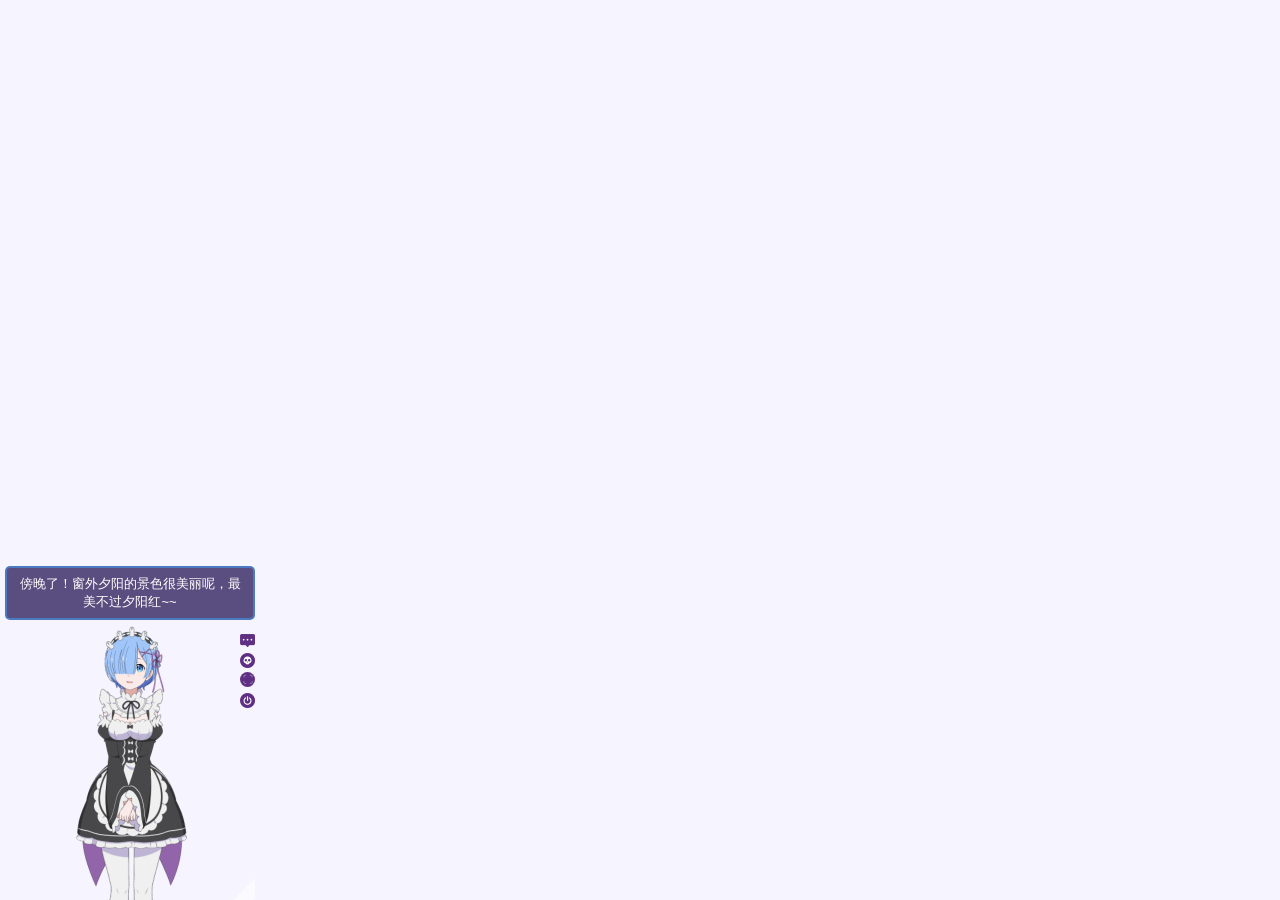
<file: index.html>
<!DOCTYPE html>
<html lang="zh-CN">
<head>
<meta charset="utf-8">
<title>Rem - Live2D</title>
<meta name="viewport" content="width=device-width, initial-scale=1.0, maximum-scale=1.0, user-scalable=0">
<link rel="stylesheet" href="./live2d/css/live2d.css" />
<style>
  html,body{margin:0;padding:0;min-height:100vh;background:#f6f4ff;font-family:-apple-system,"PingFang SC","Microsoft YaHei",sans-serif;}
</style>
</head>
<body>

<div id="landlord" style="left:5px;bottom:0px;">
  <div class="message" style="opacity:0"></div>
  <canvas id="live2d" width="500" height="560" class="live2d"></canvas>
  <div class="live_talk_input_body">
    <div class="live_talk_input_name_body">
      <input name="name" type="text" class="live_talk_name white_input" id="AIuserName" autocomplete="off" placeholder="你的名字" />
    </div>
    <div class="live_talk_input_text_body">
      <input name="talk" type="text" class="live_talk_talk white_input" id="AIuserText" autocomplete="off" placeholder="要和我聊什么呀？" />
      <button type="button" class="live_talk_send_btn" id="talk_send">发送</button>
    </div>
  </div>
  <input name="live_talk" id="live_talk" value="1" type="hidden" />
  <div class="live_ico_box">
    <div class="live_ico_item type_info" id="showInfoBtn"></div>
    <div class="live_ico_item type_talk" id="showTalkBtn"></div>
    <div class="live_ico_item type_music" id="musicButton"></div>
    <div class="live_ico_item type_youdu" id="youduButton"></div>
    <div class="live_ico_item type_full" id="fullButton" title="全宽/还原"></div>
    <div class="live_ico_item type_quit" id="hideButton"></div>
    <input name="live_statu_val" id="live_statu_val" value="0" type="hidden" />
    <audio src="" style="display:none;" id="live2d_bgm" data-bgm="0" preload="none"></audio>
    <!-- 需要BGM时取消注释，填https直链：
    <input name="live2dBGM" value="https://xxx.mp3" type="hidden">
    -->
    <input id="duType" value="douqilai,l2d_caihong" type="hidden">
  </div>
  <div id="remResize" title="拖动调整大小"></div>
</div>
<div id="open_live2d">召唤蕾姆</div>

<script src="https://cdnjs.cloudflare.com/ajax/libs/jquery/3.7.1/jquery.min.js"></script>
<!-- Puter 无key聊天：把 freeChatMode 改成 'puter' 时取消下一行注释 -->
<!-- <script src="https://js.puter.com/v2/"></script> -->
<script>
var message_Path = './live2d/'; // 相对路径，Pages 子路径可用
var talkAPI = ""; // 老接口：POST {info,userid} -> {code:100000,text}，为空则走本地/免费API
var freeChatMode = "local"; // 'local' | 'puter' | 'gemini' | 'groq' | 'openrouter'
var freeChatConfig = {
  // systemPrompt: '你是蕾姆...',
  // model: 'gpt-5-nano',
  // geminiKey: 'AIza...', geminiModel: 'gemini-2.0-flash',
  // groqKey: 'gsk_...',
  // openrouterKey: 'sk-or-...'
};
</script>
<script src="./live2d/js/live2d.js"></script>
<script src="./live2d/js/message.js"></script>
</body>
</html>
</file>
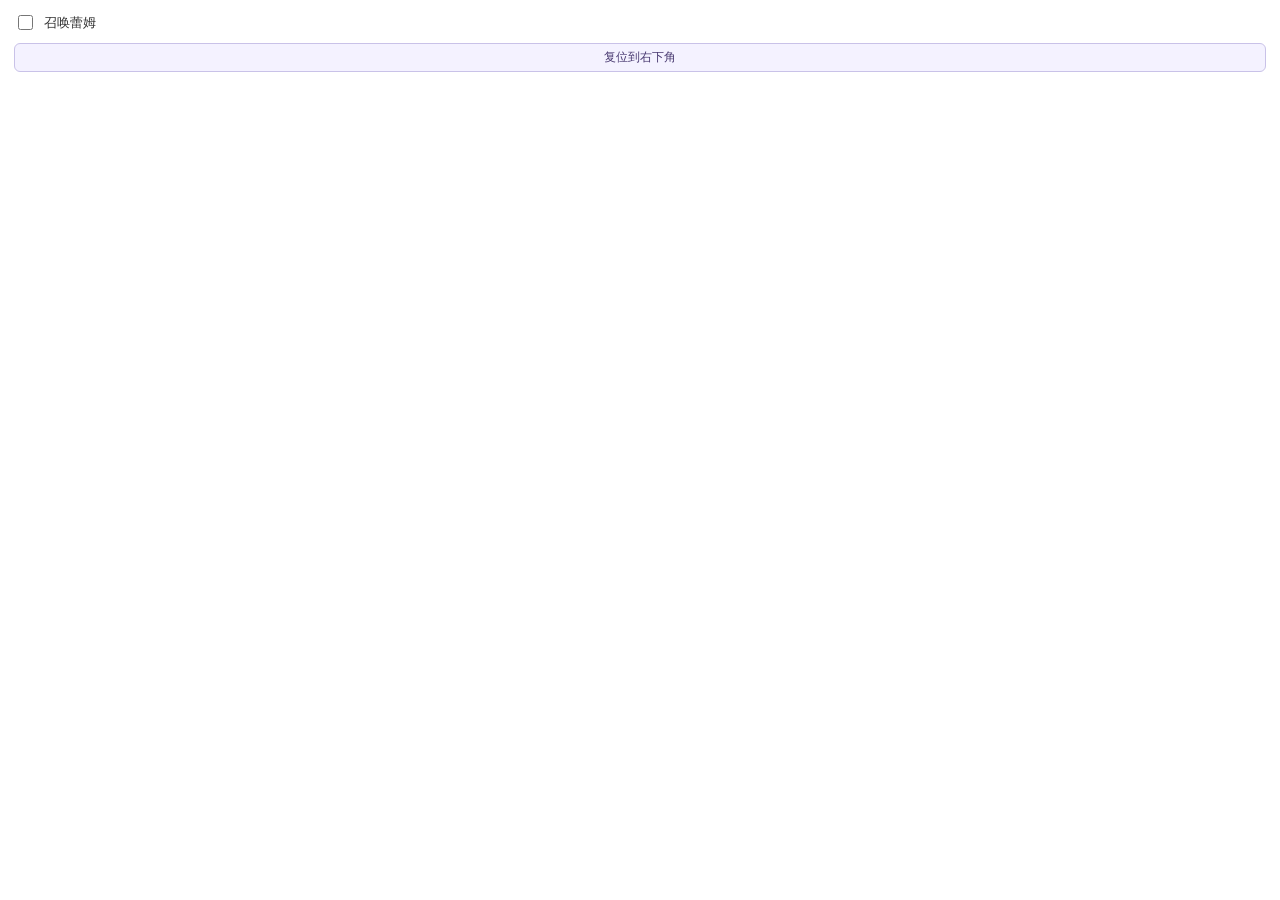
<file: extension/popup.html>
<!DOCTYPE html>
<html lang="zh-CN">
<head>
<meta charset="utf-8">
<style>
  body{margin:0;padding:12px 14px;min-width:150px;font:13px -apple-system,"PingFang SC","Microsoft YaHei",sans-serif;color:#333;}
  .row{display:flex;align-items:center;gap:8px;cursor:pointer;user-select:none;}
  input{width:15px;height:15px;accent-color:#6a5acd;cursor:pointer;}
  button{margin-top:10px;width:100%;padding:5px 0;border:1px solid #c9c2e8;border-radius:6px;background:#f4f2ff;color:#4a3b72;font-size:12px;cursor:pointer;}
  button:hover{background:#e9e5fb;}
</style>
</head>
<body>
<label class="row"><input type="checkbox" id="en"><span>召唤蕾姆</span></label>
<button id="reset" type="button">复位到右下角</button>
<script src="./popup.js"></script>
</body>
</html>
</file>
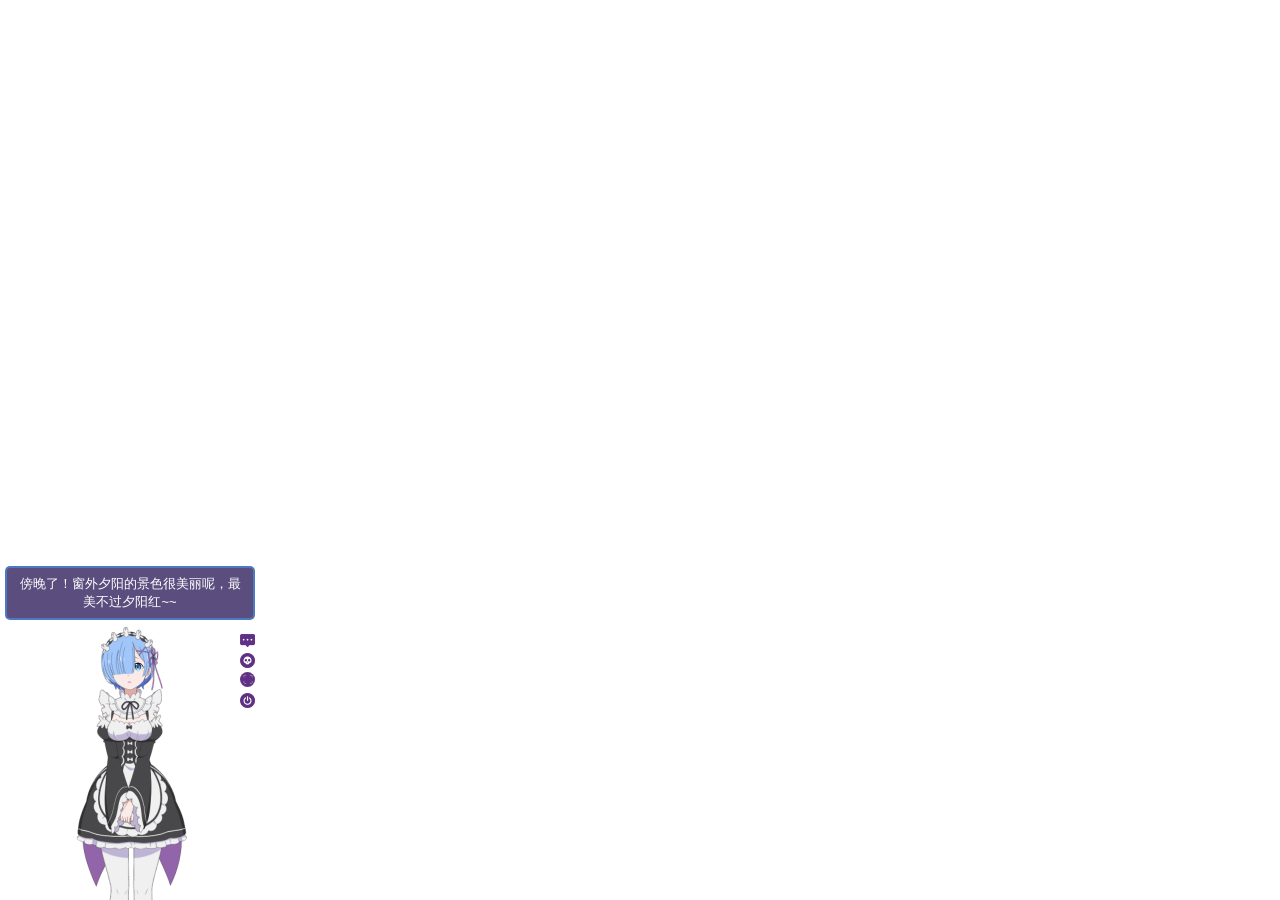
<file: extension/rem.html>
<!DOCTYPE html>
<html lang="zh-CN">
<head>
<meta charset="utf-8">
<title>Rem - Live2D</title>
<meta name="viewport" content="width=device-width, initial-scale=1.0, maximum-scale=1.0, user-scalable=0">
<link rel="stylesheet" href="./live2d/css/live2d.css" />
<style>
  /* 扩展 iframe 内：透明底，只让看板娘自己响应点击 */
  html,body{margin:0;padding:0;min-height:100%;background:transparent;font-family:-apple-system,"PingFang SC","Microsoft YaHei",sans-serif;overflow:hidden;}
  #landlord{touch-action:none;} /* 触屏从模型起拖时不触发页面滚动 */
</style>
</head>
<body>

<div id="landlord" style="left:5px;bottom:0px;">
  <div class="message" style="opacity:0"></div>
  <canvas id="live2d" width="500" height="560" class="live2d"></canvas>
  <div class="live_talk_input_body">
    <div class="live_talk_input_name_body">
      <input name="name" type="text" class="live_talk_name white_input" id="AIuserName" autocomplete="off" placeholder="你的名字" />
    </div>
    <div class="live_talk_input_text_body">
      <input name="talk" type="text" class="live_talk_talk white_input" id="AIuserText" autocomplete="off" placeholder="要和我聊什么呀？" />
      <button type="button" class="live_talk_send_btn" id="talk_send">发送</button>
    </div>
  </div>
  <input name="live_talk" id="live_talk" value="1" type="hidden" />
  <div class="live_ico_box">
    <div class="live_ico_item type_info" id="showInfoBtn"></div>
    <div class="live_ico_item type_talk" id="showTalkBtn"></div>
    <div class="live_ico_item type_music" id="musicButton"></div>
    <div class="live_ico_item type_youdu" id="youduButton"></div>
    <div class="live_ico_item type_full" id="fullButton" title="全宽/还原"></div>
    <div class="live_ico_item type_quit" id="hideButton"></div>
    <input name="live_statu_val" id="live_statu_val" value="0" type="hidden" />
    <audio src="" style="display:none;" id="live2d_bgm" data-bgm="0" preload="none"></audio>
    <input id="duType" value="douqilai,l2d_caihong" type="hidden">
  </div>
  <div id="remResize" title="拖动调整大小"></div>
</div>
<div id="open_live2d">召唤蕾姆</div>

<script src="./vendor/jquery-3.7.1.min.js"></script>
<script src="./config.js"></script>
<script src="./live2d/js/live2d.js"></script>
<script src="./live2d/js/message.js"></script>
</body>
</html>
</file>
<file: live2d/css/live2d.css>
#landlord {
    user-select: none;
    position: fixed;
    left: 5px;
    bottom: 0;
    width: 250px;
    height: 280px;
    z-index: 10000;
    font-size: 0;
    /*transition: all .3s ease-in-out;*/
	display:none;
}
#open_live2d{
	border: 2px solid rgba(75,127,199,0.9);
    border-radius: 2px;
    background-color: rgba(74, 59, 114,0.9);
	padding:2px 10px;
	color:#fff;
	height:24px;
	line-height:24px;
	font-size:12px;
	position:fixed;
	left:5px;
	bottom:5px;
	z-index:10000;
	cursor:pointer;
	display:none;
}
#showInfoBtn{
 	display:none;
}
#live2d {
	width: 250px;
    height: 280px;
    position: relative;
	z-index:3;
}

.message {
    opacity: 0;
    color: #fff;
	box-sizing: border-box;
    width: 250px;
    height: auto;
    margin: auto;
    padding: 7px;
    bottom: 280px;
    left: 0px;
    text-align: center;
    border: 2px solid rgba(75,127,199,0.9);
    border-radius: 5px;
    background-color: rgba(74, 59, 114,0.9);
    font-size: 13px;
    font-weight: 400;
    text-overflow: ellipsis;
    text-transform: uppercase;
    overflow: hidden;
    position: absolute;
    /*animation-delay: 5s;
    animation-duration: 50s;
    animation-iteration-count: infinite;
    animation-name: shake;
    animation-timing-function: ease-in-out;*/
}
.live_talk_input_body{
	position:absolute;
	bottom:15px;
	left:0;
	width:250px;
	display:none;
	z-index:4;
}
.live_talk_input_text_body{
	width:250px;
	box-sizing:border-box;
	height:28px;
	border: 2px solid rgb(223, 179, 241);
    border-radius: 5px;
    background-color: rgba(74, 59, 114,0.9);
}
.live_talk_input_name_body{
	width:70px;
	box-sizing:border-box;
	height:24px;
	border: 2px solid rgb(223, 179, 241);
    border-radius: 5px;
    background-color: rgba(74, 59, 114,0.9);
	margin-bottom:3px;
}
.live_talk_name{
	background-color:transparent;
	border:0px;
	margin:0;
	width:66px;
	height:20px;
	line-height:20px;
	text-align:center;
	font-size:12px;
	color:#fff;
	outline:none;
	box-sizing:border-box;
	padding:0 3px;
}
.live_talk_talk{
	background-color:transparent;
	border:0px;
	margin:0;
	width:206px;
	height:24px;
	line-height:24px;
	text-align:left;
	font-size:12px;
	color:#fff;
	outline:none;
	box-sizing:border-box;
	padding:0 3px;
	float:left;
}
.live_talk_send_btn{
	background-color:transparent;
	color:#fff;
	border:0px;
	cursor:pointer;
	padding:0 4px;
	border-left:1px solid #fff;
	font-size:12px;
	float:right;
	height:18px;
	line-height:18px;
	outline:none;
	margin:3px 0 0 0;
}
.white_input:-moz-placeholder { /* Mozilla Firefox 4 to 18 */
    color: #E4E4E4;  
	opacity: 1;
}
 
.white_input::-moz-placeholder {  /* Mozilla Firefox 19+*/ 
    color: #E4E4E4;
	opacity: 1;
}
 
.white_input:-ms-input-placeholder {
    color: #E4E4E4;
}
 
.white_input::-webkit-input-placeholder {
    color: #E4E4E4;
}


.hide-button {
    position: absolute;
    top: 10px;
    right: 0;
    /* bottom: 30px; */
    display: none;
    overflow: hidden;
    /* padding: 4px; */
    width: 60px;
    height: 20px;
    border: 1px solid rgba(255,137,255,.4);
    border-radius: 12px;
    background: rgba(255,137,255,.2);
    box-shadow: 0 3px 15px 2px rgba(255,137,255,.4);
    text-align: center;
    font-size: 12px;
    cursor: pointer;
}

.hide-button:hover {
    border: 1px solid #f4a7b9;
    background: #f4f6f8;
}
.live_ico_box{
	width:15px;
	position:absolute;
	z-index:5;
	right:0;
	top:10px;
	opacity:0.9;
}
.live_ico_item{
	width:15px;
	height: 20px;
	cursor:pointer;
	background-position:center center;
	background-repeat:no-repeat;
	background-size:15px;
}
.live_ico_item.type_talk{
	background-image:url(../images/talk.png);
}
.live_ico_item.type_quit{
	background-image:url(../images/quite.png);
}
.live_ico_item.type_info{
	background-image:url(../images/info.png);
}
.live_ico_item.type_music{
	background-image:url(../images/music.png);
}
.live_ico_item.type_youdu{
	background-image:url(../images/youdu.png);
}
.live_ico_item.type_full{
	background:none;
	position:relative;
}
.live_ico_item.type_full::after{
	content:"\26F6";
	color:#B6A1C7;
	position:absolute;
	left:0;
	top:2px;
	width:15px;
	height:15px;
	background:#4E1A76;
	border-radius:50%;
	font-size:10px;
	line-height:15px;
	text-align:center;
}
#remResize{
	position:absolute;
	right:0;
	bottom:0;
	width:22px;
	height:22px;
	cursor:nwse-resize;
	z-index:6;
	touch-action:none;
	background:linear-gradient(135deg, transparent 50%, rgba(255,255,255,.85) 50%);
	border-radius:0 0 4px 0;
	opacity:.7;
}
#remResize:hover{
	opacity:1;
}
.live_ico_item.type_music.play{
	background-image:url(../images/pasue.png);
}
.live_ico_item.type_youdu.doudong{
    -webkit-animation-name: shake-little;
    -ms-animation-name: shake-little;
    animation-name: shake-little;
    -webkit-animation-duration: 100ms;
    -ms-animation-duration: 100ms;
    animation-duration: 100ms;
    -webkit-animation-iteration-count: infinite;
    -ms-animation-iteration-count: infinite;
    animation-iteration-count: infinite;
    -webkit-animation-timing-function: ease-in-out;
    -ms-animation-timing-function: ease-in-out;
    animation-timing-function: ease-in-out;
    -webkit-animation-delay: 0s;
    -ms-animation-delay: 0s;
    animation-delay: 0s;
    -webkit-animation-play-state: running;
    -ms-animation-play-state: running;
    animation-play-state: running
}
.douqilai,.douqilai *{
    animation: shake-it .5s reverse infinite cubic-bezier(0.68, -0.55, 0.27, 1.55);
}
.l2d_caihong{
    animation: rainbow 1.5s infinite;
}
@media (max-width: 860px) {
    #landlord:not(.rem-full) {
        transform: scale(0.8);
        transform-origin: left bottom;
    }
}
/* 全宽模式：contain 适配（取宽高较小值），具体尺寸由 JS 计算，横屏不会顶出屏幕 */
#landlord.rem-full{
	bottom:0 !important;
	height:auto !important;
	transform:none !important;
}
#landlord.rem-full .message{
	top:12px !important;
	bottom:auto !important;
	left:12px !important;
	right:52px !important;
	width:auto !important;
	max-height:28vh;
	overflow-y:auto;
	font-size:15px;
	z-index:4;
}
#landlord.rem-full .live_talk_input_text_body{
	width:100%;
}
#landlord.rem-full .live_ico_box{
	right:8px;
	top:8px;
}
#landlord.rem-full .live_ico_item{
	width:26px;
	height:30px;
	font-size:20px;
	line-height:30px;
	background-size:22px;
}
#landlord.rem-full .live_ico_item.type_full::after{
	width:22px;
	height:22px;
	left:2px;
	top:4px;
	font-size:15px;
	line-height:22px;
}
#landlord.rem-full #remResize{
	display:none;
}

@keyframes shake {
    2% {
        transform: translate(0.5px, -1.5px) rotate(-0.5deg);
    }

    4% {
        transform: translate(0.5px, 1.5px) rotate(1.5deg);
    }

    6% {
        transform: translate(1.5px, 1.5px) rotate(1.5deg);
    }

    8% {
        transform: translate(2.5px, 1.5px) rotate(0.5deg);
    }

    10% {
        transform: translate(0.5px, 2.5px) rotate(0.5deg);
    }

    12% {
        transform: translate(1.5px, 1.5px) rotate(0.5deg);
    }

    14% {
        transform: translate(0.5px, 0.5px) rotate(0.5deg);
    }

    16% {
        transform: translate(-1.5px, -0.5px) rotate(1.5deg);
    }

    18% {
        transform: translate(0.5px, 0.5px) rotate(1.5deg);
    }

    20% {
        transform: translate(2.5px, 2.5px) rotate(1.5deg);
    }

    22% {
        transform: translate(0.5px, -1.5px) rotate(1.5deg);
    }

    24% {
        transform: translate(-1.5px, 1.5px) rotate(-0.5deg);
    }

    26% {
        transform: translate(1.5px, 0.5px) rotate(1.5deg);
    }

    28% {
        transform: translate(-0.5px, -0.5px) rotate(-0.5deg);
    }

    30% {
        transform: translate(1.5px, -0.5px) rotate(-0.5deg);
    }

    32% {
        transform: translate(2.5px, -1.5px) rotate(1.5deg);
    }

    34% {
        transform: translate(2.5px, 2.5px) rotate(-0.5deg);
    }

    36% {
        transform: translate(0.5px, -1.5px) rotate(0.5deg);
    }

    38% {
        transform: translate(2.5px, -0.5px) rotate(-0.5deg);
    }

    40% {
        transform: translate(-0.5px, 2.5px) rotate(0.5deg);
    }

    42% {
        transform: translate(-1.5px, 2.5px) rotate(0.5deg);
    }

    44% {
        transform: translate(-1.5px, 1.5px) rotate(0.5deg);
    }

    46% {
        transform: translate(1.5px, -0.5px) rotate(-0.5deg);
    }

    48% {
        transform: translate(2.5px, -0.5px) rotate(0.5deg);
    }

    50% {
        transform: translate(-1.5px, 1.5px) rotate(0.5deg);
    }

    52% {
        transform: translate(-0.5px, 1.5px) rotate(0.5deg);
    }

    54% {
        transform: translate(-1.5px, 1.5px) rotate(0.5deg);
    }

    56% {
        transform: translate(0.5px, 2.5px) rotate(1.5deg);
    }

    58% {
        transform: translate(2.5px, 2.5px) rotate(0.5deg);
    }

    60% {
        transform: translate(2.5px, -1.5px) rotate(1.5deg);
    }

    62% {
        transform: translate(-1.5px, 0.5px) rotate(1.5deg);
    }

    64% {
        transform: translate(-1.5px, 1.5px) rotate(1.5deg);
    }

    66% {
        transform: translate(0.5px, 2.5px) rotate(1.5deg);
    }

    68% {
        transform: translate(2.5px, -1.5px) rotate(1.5deg);
    }

    70% {
        transform: translate(2.5px, 2.5px) rotate(0.5deg);
    }

    72% {
        transform: translate(-0.5px, -1.5px) rotate(1.5deg);
    }

    74% {
        transform: translate(-1.5px, 2.5px) rotate(1.5deg);
    }

    76% {
        transform: translate(-1.5px, 2.5px) rotate(1.5deg);
    }

    78% {
        transform: translate(-1.5px, 2.5px) rotate(0.5deg);
    }

    80% {
        transform: translate(-1.5px, 0.5px) rotate(-0.5deg);
    }

    82% {
        transform: translate(-1.5px, 0.5px) rotate(-0.5deg);
    }

    84% {
        transform: translate(-0.5px, 0.5px) rotate(1.5deg);
    }

    86% {
        transform: translate(2.5px, 1.5px) rotate(0.5deg);
    }

    88% {
        transform: translate(-1.5px, 0.5px) rotate(1.5deg);
    }

    90% {
        transform: translate(-1.5px, -0.5px) rotate(-0.5deg);
    }

    92% {
        transform: translate(-1.5px, -1.5px) rotate(1.5deg);
    }

    94% {
        transform: translate(0.5px, 0.5px) rotate(-0.5deg);
    }

    96% {
        transform: translate(2.5px, -0.5px) rotate(-0.5deg);
    }

    98% {
        transform: translate(-1.5px, -1.5px) rotate(-0.5deg);
    }

    0%, 100% {
        transform: translate(0, 0) rotate(0);
    }
}

@keyframes quan {
      0%   { transform:rotate(0);
             animation-timing-function:linear; }
      100% { transform:rotate(360deg); }
}
@-webkit-keyframes quan {
      0%   { -webkit-transform:rotate(0);
             -webkit-animation-timing-function:linear; }
      100% { -webkit-transform:rotate(360deg); }
}
@-moz-keyframes quan {
      0%   { -moz-transform:rotate(0);
             -moz-animation-timing-function:linear; }
      100% { -moz-transform:rotate(360deg); }
}
@-o-keyframes quan {
      0%   { -o-transform:rotate(0);
             -o-animation-timing-function:linear; }
      100% { -o-transform:rotate(360deg); }
}
@-ms-keyframes quan {
      0%   { -ms-transform:rotate(0);
             -ms-animation-timing-function:linear; }
      100% { -ms-transform:rotate(360deg); }
}
@-webkit-keyframes shake-little {
    0% {
        -webkit-transform: translate(0px, 0px) rotate(0deg)
    }
    2% {
        -webkit-transform: translate(-1px, 0px) rotate(-0.5deg)
    }
    4% {
        -webkit-transform: translate(-1px, -1px) rotate(-0.5deg)
    }
    6% {
        -webkit-transform: translate(-1px, -1px) rotate(-0.5deg)
    }
    8% {
        -webkit-transform: translate(0px, 0px) rotate(-0.5deg)
    }
    10% {
        -webkit-transform: translate(0px, -1px) rotate(-0.5deg)
    }
    12% {
        -webkit-transform: translate(-1px, 0px) rotate(-0.5deg)
    }
    14% {
        -webkit-transform: translate(-1px, -1px) rotate(-0.5deg)
    }
    16% {
        -webkit-transform: translate(0px, 0px) rotate(-0.5deg)
    }
    18% {
        -webkit-transform: translate(-1px, -1px) rotate(-0.5deg)
    }
    20% {
        -webkit-transform: translate(-1px, -1px) rotate(-0.5deg)
    }
    22% {
        -webkit-transform: translate(0px, -1px) rotate(-0.5deg)
    }
    24% {
        -webkit-transform: translate(0px, 0px) rotate(-0.5deg)
    }
    26% {
        -webkit-transform: translate(-1px, -1px) rotate(-0.5deg)
    }
    28% {
        -webkit-transform: translate(-1px, -1px) rotate(-0.5deg)
    }
    30% {
        -webkit-transform: translate(-1px, -1px) rotate(-0.5deg)
    }
    32% {
        -webkit-transform: translate(0px, -1px) rotate(-0.5deg)
    }
    34% {
        -webkit-transform: translate(-1px, -1px) rotate(-0.5deg)
    }
    36% {
        -webkit-transform: translate(0px, -1px) rotate(-0.5deg)
    }
    38% {
        -webkit-transform: translate(-1px, 0px) rotate(-0.5deg)
    }
    40% {
        -webkit-transform: translate(0px, 0px) rotate(-0.5deg)
    }
    42% {
        -webkit-transform: translate(-1px, -1px) rotate(-0.5deg)
    }
    44% {
        -webkit-transform: translate(-1px, 0px) rotate(-0.5deg)
    }
    46% {
        -webkit-transform: translate(0px, 0px) rotate(-0.5deg)
    }
    48% {
        -webkit-transform: translate(-1px, -1px) rotate(-0.5deg)
    }
    50% {
        -webkit-transform: translate(0px, 0px) rotate(-0.5deg)
    }
    52% {
        -webkit-transform: translate(0px, 0px) rotate(-0.5deg)
    }
    54% {
        -webkit-transform: translate(0px, 0px) rotate(-0.5deg)
    }
    56% {
        -webkit-transform: translate(-1px, 0px) rotate(-0.5deg)
    }
    58% {
        -webkit-transform: translate(0px, -1px) rotate(-0.5deg)
    }
    60% {
        -webkit-transform: translate(-1px, -1px) rotate(-0.5deg)
    }
    62% {
        -webkit-transform: translate(-1px, -1px) rotate(-0.5deg)
    }
    64% {
        -webkit-transform: translate(-1px, 0px) rotate(-0.5deg)
    }
    66% {
        -webkit-transform: translate(0px, 0px) rotate(-0.5deg)
    }
    68% {
        -webkit-transform: translate(-1px, 0px) rotate(-0.5deg)
    }
    70% {
        -webkit-transform: translate(0px, -1px) rotate(-0.5deg)
    }
    72% {
        -webkit-transform: translate(0px, -1px) rotate(-0.5deg)
    }
    74% {
        -webkit-transform: translate(-1px, -1px) rotate(-0.5deg)
    }
    76% {
        -webkit-transform: translate(0px, 0px) rotate(-0.5deg)
    }
    78% {
        -webkit-transform: translate(0px, -1px) rotate(-0.5deg)
    }
    80% {
        -webkit-transform: translate(0px, -1px) rotate(-0.5deg)
    }
    82% {
        -webkit-transform: translate(-1px, 0px) rotate(-0.5deg)
    }
    84% {
        -webkit-transform: translate(-1px, 0px) rotate(-0.5deg)
    }
    86% {
        -webkit-transform: translate(0px, 0px) rotate(-0.5deg)
    }
    88% {
        -webkit-transform: translate(0px, 0px) rotate(-0.5deg)
    }
    90% {
        -webkit-transform: translate(-1px, -1px) rotate(-0.5deg)
    }
    92% {
        -webkit-transform: translate(0px, 0px) rotate(-0.5deg)
    }
    94% {
        -webkit-transform: translate(0px, 0px) rotate(-0.5deg)
    }
    96% {
        -webkit-transform: translate(-1px, -1px) rotate(-0.5deg)
    }
    98% {
        -webkit-transform: translate(0px, 0px) rotate(-0.5deg)
    }
}
@-ms-keyframes shake-little {
    0% {
        -ms-transform: translate(0px, 0px) rotate(0deg)
    }
    2% {
        -ms-transform: translate(0px, 0px) rotate(-0.5deg)
    }
    4% {
        -ms-transform: translate(0px, 0px) rotate(-0.5deg)
    }
    6% {
        -ms-transform: translate(-1px, 0px) rotate(-0.5deg)
    }
    8% {
        -ms-transform: translate(0px, -1px) rotate(-0.5deg)
    }
    10% {
        -ms-transform: translate(0px, 0px) rotate(-0.5deg)
    }
    12% {
        -ms-transform: translate(0px, -1px) rotate(-0.5deg)
    }
    14% {
        -ms-transform: translate(0px, -1px) rotate(-0.5deg)
    }
    16% {
        -ms-transform: translate(0px, 0px) rotate(-0.5deg)
    }
    18% {
        -ms-transform: translate(0px, 0px) rotate(-0.5deg)
    }
    20% {
        -ms-transform: translate(-1px, 0px) rotate(-0.5deg)
    }
    22% {
        -ms-transform: translate(-1px, -1px) rotate(-0.5deg)
    }
    24% {
        -ms-transform: translate(-1px, 0px) rotate(-0.5deg)
    }
    26% {
        -ms-transform: translate(-1px, 0px) rotate(-0.5deg)
    }
    28% {
        -ms-transform: translate(0px, -1px) rotate(-0.5deg)
    }
    30% {
        -ms-transform: translate(0px, -1px) rotate(-0.5deg)
    }
    32% {
        -ms-transform: translate(0px, -1px) rotate(-0.5deg)
    }
    34% {
        -ms-transform: translate(0px, -1px) rotate(-0.5deg)
    }
    36% {
        -ms-transform: translate(0px, -1px) rotate(-0.5deg)
    }
    38% {
        -ms-transform: translate(-1px, 0px) rotate(-0.5deg)
    }
    40% {
        -ms-transform: translate(0px, -1px) rotate(-0.5deg)
    }
    42% {
        -ms-transform: translate(-1px, -1px) rotate(-0.5deg)
    }
    44% {
        -ms-transform: translate(-1px, -1px) rotate(-0.5deg)
    }
    46% {
        -ms-transform: translate(0px, -1px) rotate(-0.5deg)
    }
    48% {
        -ms-transform: translate(0px, -1px) rotate(-0.5deg)
    }
    50% {
        -ms-transform: translate(-1px, 0px) rotate(-0.5deg)
    }
    52% {
        -ms-transform: translate(-1px, -1px) rotate(-0.5deg)
    }
    54% {
        -ms-transform: translate(-1px, 0px) rotate(-0.5deg)
    }
    56% {
        -ms-transform: translate(0px, -1px) rotate(-0.5deg)
    }
    58% {
        -ms-transform: translate(0px, -1px) rotate(-0.5deg)
    }
    60% {
        -ms-transform: translate(-1px, 0px) rotate(-0.5deg)
    }
    62% {
        -ms-transform: translate(0px, -1px) rotate(-0.5deg)
    }
    64% {
        -ms-transform: translate(-1px, 0px) rotate(-0.5deg)
    }
    66% {
        -ms-transform: translate(-1px, -1px) rotate(-0.5deg)
    }
    68% {
        -ms-transform: translate(0px, 0px) rotate(-0.5deg)
    }
    70% {
        -ms-transform: translate(-1px, 0px) rotate(-0.5deg)
    }
    72% {
        -ms-transform: translate(-1px, 0px) rotate(-0.5deg)
    }
    74% {
        -ms-transform: translate(-1px, -1px) rotate(-0.5deg)
    }
    76% {
        -ms-transform: translate(-1px, 0px) rotate(-0.5deg)
    }
    78% {
        -ms-transform: translate(-1px, 0px) rotate(-0.5deg)
    }
    80% {
        -ms-transform: translate(0px, -1px) rotate(-0.5deg)
    }
    82% {
        -ms-transform: translate(-1px, -1px) rotate(-0.5deg)
    }
    84% {
        -ms-transform: translate(0px, -1px) rotate(-0.5deg)
    }
    86% {
        -ms-transform: translate(0px, -1px) rotate(-0.5deg)
    }
    88% {
        -ms-transform: translate(0px, -1px) rotate(-0.5deg)
    }
    90% {
        -ms-transform: translate(-1px, -1px) rotate(-0.5deg)
    }
    92% {
        -ms-transform: translate(0px, 0px) rotate(-0.5deg)
    }
    94% {
        -ms-transform: translate(0px, -1px) rotate(-0.5deg)
    }
    96% {
        -ms-transform: translate(-1px, 0px) rotate(-0.5deg)
    }
    98% {
        -ms-transform: translate(0px, -1px) rotate(-0.5deg)
    }
}
@keyframes shake-little {
    0% {
        transform: translate(0px, 0px) rotate(0deg)
    }
    2% {
        transform: translate(-1px, -1px) rotate(-0.5deg)
    }
    4% {
        transform: translate(-1px, -1px) rotate(-0.5deg)
    }
    6% {
        transform: translate(0px, 0px) rotate(-0.5deg)
    }
    8% {
        transform: translate(0px, -1px) rotate(-0.5deg)
    }
    10% {
        transform: translate(-1px, -1px) rotate(-0.5deg)
    }
    12% {
        transform: translate(0px, 0px) rotate(-0.5deg)
    }
    14% {
        transform: translate(0px, 0px) rotate(-0.5deg)
    }
    16% {
        transform: translate(0px, -1px) rotate(-0.5deg)
    }
    18% {
        transform: translate(0px, 0px) rotate(-0.5deg)
    }
    20% {
        transform: translate(-1px, -1px) rotate(-0.5deg)
    }
    22% {
        transform: translate(-1px, -1px) rotate(-0.5deg)
    }
    24% {
        transform: translate(-1px, -1px) rotate(-0.5deg)
    }
    26% {
        transform: translate(-1px, 0px) rotate(-0.5deg)
    }
    28% {
        transform: translate(0px, -1px) rotate(-0.5deg)
    }
    30% {
        transform: translate(0px, -1px) rotate(-0.5deg)
    }
    32% {
        transform: translate(0px, 0px) rotate(-0.5deg)
    }
    34% {
        transform: translate(0px, -1px) rotate(-0.5deg)
    }
    36% {
        transform: translate(-1px, 0px) rotate(-0.5deg)
    }
    38% {
        transform: translate(-1px, -1px) rotate(-0.5deg)
    }
    40% {
        transform: translate(0px, 0px) rotate(-0.5deg)
    }
    42% {
        transform: translate(-1px, -1px) rotate(-0.5deg)
    }
    44% {
        transform: translate(-1px, 0px) rotate(-0.5deg)
    }
    46% {
        transform: translate(-1px, -1px) rotate(-0.5deg)
    }
    48% {
        transform: translate(0px, -1px) rotate(-0.5deg)
    }
    50% {
        transform: translate(0px, -1px) rotate(-0.5deg)
    }
    52% {
        transform: translate(0px, 0px) rotate(-0.5deg)
    }
    54% {
        transform: translate(-1px, 0px) rotate(-0.5deg)
    }
    56% {
        transform: translate(0px, 0px) rotate(-0.5deg)
    }
    58% {
        transform: translate(0px, 0px) rotate(-0.5deg)
    }
    60% {
        transform: translate(0px, 0px) rotate(-0.5deg)
    }
    62% {
        transform: translate(0px, -1px) rotate(-0.5deg)
    }
    64% {
        transform: translate(0px, 0px) rotate(-0.5deg)
    }
    66% {
        transform: translate(-1px, -1px) rotate(-0.5deg)
    }
    68% {
        transform: translate(0px, -1px) rotate(-0.5deg)
    }
    70% {
        transform: translate(0px, 0px) rotate(-0.5deg)
    }
    72% {
        transform: translate(-1px, -1px) rotate(-0.5deg)
    }
    74% {
        transform: translate(-1px, -1px) rotate(-0.5deg)
    }
    76% {
        transform: translate(-1px, 0px) rotate(-0.5deg)
    }
    78% {
        transform: translate(0px, 0px) rotate(-0.5deg)
    }
    80% {
        transform: translate(0px, -1px) rotate(-0.5deg)
    }
    82% {
        transform: translate(-1px, 0px) rotate(-0.5deg)
    }
    84% {
        transform: translate(-1px, -1px) rotate(-0.5deg)
    }
    86% {
        transform: translate(0px, -1px) rotate(-0.5deg)
    }
    88% {
        transform: translate(0px, 0px) rotate(-0.5deg)
    }
    90% {
        transform: translate(-1px, -1px) rotate(-0.5deg)
    }
    92% {
        transform: translate(-1px, 0px) rotate(-0.5deg)
    }
    94% {
        transform: translate(-1px, 0px) rotate(-0.5deg)
    }
    96% {
        transform: translate(0px, -1px) rotate(-0.5deg)
    }
    98% {
        transform: translate(0px, -1px) rotate(-0.5deg)
    }
}
@keyframes shake-it{
    0%{
        text-shadow: 0 0 rgba(0, 255, 255, .5), 0 0 rgba(255, 0, 0, .5);
    }
    25%{
        text-shadow: -2px 0 rgba(0, 255, 255, .5), 2px 0 rgba(255, 0, 0, .5);
    }
    50%{
        text-shadow: -5px 0 rgba(0, 255, 255, .5), 3px 0 rgba(255, 0, 0, .5);
    }
    100%{
        text-shadow: 3px 0 rgba(0, 255, 255, .5), 5px 0 rgba(255, 0, 0, .5);
    }
}
@keyframes rainbow {
    100% { filter: hue-rotate(360deg); }
}
</file>
<file: extension/live2d/css/live2d.css>
#landlord {
    user-select: none;
    position: fixed;
    left: 5px;
    bottom: 0;
    width: 250px;
    height: 280px;
    z-index: 10000;
    font-size: 0;
    /*transition: all .3s ease-in-out;*/
	display:none;
}
#open_live2d{
	border: 2px solid rgba(75,127,199,0.9);
    border-radius: 2px;
    background-color: rgba(74, 59, 114,0.9);
	padding:2px 10px;
	color:#fff;
	height:24px;
	line-height:24px;
	font-size:12px;
	position:fixed;
	left:5px;
	bottom:5px;
	z-index:10000;
	cursor:pointer;
	display:none;
}
#showInfoBtn{
 	display:none;
}
#live2d {
	width: 250px;
    height: 280px;
    position: relative;
	z-index:3;
}

.message {
    opacity: 0;
    color: #fff;
	box-sizing: border-box;
    width: 250px;
    height: auto;
    margin: auto;
    padding: 7px;
    bottom: 280px;
    left: 0px;
    text-align: center;
    border: 2px solid rgba(75,127,199,0.9);
    border-radius: 5px;
    background-color: rgba(74, 59, 114,0.9);
    font-size: 13px;
    font-weight: 400;
    text-overflow: ellipsis;
    text-transform: uppercase;
    overflow: hidden;
    position: absolute;
    /*animation-delay: 5s;
    animation-duration: 50s;
    animation-iteration-count: infinite;
    animation-name: shake;
    animation-timing-function: ease-in-out;*/
}
.live_talk_input_body{
	position:absolute;
	bottom:15px;
	left:0;
	width:250px;
	display:none;
	z-index:4;
}
.live_talk_input_text_body{
	width:250px;
	box-sizing:border-box;
	height:28px;
	border: 2px solid rgb(223, 179, 241);
    border-radius: 5px;
    background-color: rgba(74, 59, 114,0.9);
}
.live_talk_input_name_body{
	width:70px;
	box-sizing:border-box;
	height:24px;
	border: 2px solid rgb(223, 179, 241);
    border-radius: 5px;
    background-color: rgba(74, 59, 114,0.9);
	margin-bottom:3px;
}
.live_talk_name{
	background-color:transparent;
	border:0px;
	margin:0;
	width:66px;
	height:20px;
	line-height:20px;
	text-align:center;
	font-size:12px;
	color:#fff;
	outline:none;
	box-sizing:border-box;
	padding:0 3px;
}
.live_talk_talk{
	background-color:transparent;
	border:0px;
	margin:0;
	width:206px;
	height:24px;
	line-height:24px;
	text-align:left;
	font-size:12px;
	color:#fff;
	outline:none;
	box-sizing:border-box;
	padding:0 3px;
	float:left;
}
.live_talk_send_btn{
	background-color:transparent;
	color:#fff;
	border:0px;
	cursor:pointer;
	padding:0 4px;
	border-left:1px solid #fff;
	font-size:12px;
	float:right;
	height:18px;
	line-height:18px;
	outline:none;
	margin:3px 0 0 0;
}
.white_input:-moz-placeholder { /* Mozilla Firefox 4 to 18 */
    color: #E4E4E4;  
	opacity: 1;
}
 
.white_input::-moz-placeholder {  /* Mozilla Firefox 19+*/ 
    color: #E4E4E4;
	opacity: 1;
}
 
.white_input:-ms-input-placeholder {
    color: #E4E4E4;
}
 
.white_input::-webkit-input-placeholder {
    color: #E4E4E4;
}


.hide-button {
    position: absolute;
    top: 10px;
    right: 0;
    /* bottom: 30px; */
    display: none;
    overflow: hidden;
    /* padding: 4px; */
    width: 60px;
    height: 20px;
    border: 1px solid rgba(255,137,255,.4);
    border-radius: 12px;
    background: rgba(255,137,255,.2);
    box-shadow: 0 3px 15px 2px rgba(255,137,255,.4);
    text-align: center;
    font-size: 12px;
    cursor: pointer;
}

.hide-button:hover {
    border: 1px solid #f4a7b9;
    background: #f4f6f8;
}
.live_ico_box{
	width:15px;
	position:absolute;
	z-index:5;
	right:0;
	top:10px;
	opacity:0.9;
}
.live_ico_item{
	width:15px;
	height: 20px;
	cursor:pointer;
	background-position:center center;
	background-repeat:no-repeat;
	background-size:15px;
}
.live_ico_item.type_talk{
	background-image:url(../images/talk.png);
}
.live_ico_item.type_quit{
	background-image:url(../images/quite.png);
}
.live_ico_item.type_info{
	background-image:url(../images/info.png);
}
.live_ico_item.type_music{
	background-image:url(../images/music.png);
}
.live_ico_item.type_youdu{
	background-image:url(../images/youdu.png);
}
.live_ico_item.type_full{
	background:none;
	position:relative;
}
.live_ico_item.type_full::after{
	content:"\26F6";
	color:#B6A1C7;
	position:absolute;
	left:0;
	top:2px;
	width:15px;
	height:15px;
	background:#4E1A76;
	border-radius:50%;
	font-size:10px;
	line-height:15px;
	text-align:center;
}
#remResize{
	position:absolute;
	right:0;
	bottom:0;
	width:22px;
	height:22px;
	cursor:nwse-resize;
	z-index:6;
	touch-action:none;
	background:linear-gradient(135deg, transparent 50%, rgba(255,255,255,.85) 50%);
	border-radius:0 0 4px 0;
	opacity:.7;
}
#remResize:hover{
	opacity:1;
}
.live_ico_item.type_music.play{
	background-image:url(../images/pasue.png);
}
.live_ico_item.type_youdu.doudong{
    -webkit-animation-name: shake-little;
    -ms-animation-name: shake-little;
    animation-name: shake-little;
    -webkit-animation-duration: 100ms;
    -ms-animation-duration: 100ms;
    animation-duration: 100ms;
    -webkit-animation-iteration-count: infinite;
    -ms-animation-iteration-count: infinite;
    animation-iteration-count: infinite;
    -webkit-animation-timing-function: ease-in-out;
    -ms-animation-timing-function: ease-in-out;
    animation-timing-function: ease-in-out;
    -webkit-animation-delay: 0s;
    -ms-animation-delay: 0s;
    animation-delay: 0s;
    -webkit-animation-play-state: running;
    -ms-animation-play-state: running;
    animation-play-state: running
}
.douqilai,.douqilai *{
    animation: shake-it .5s reverse infinite cubic-bezier(0.68, -0.55, 0.27, 1.55);
}
.l2d_caihong{
    animation: rainbow 1.5s infinite;
}
@media (max-width: 860px) {
    #landlord:not(.rem-full) {
        transform: scale(0.8);
        transform-origin: left bottom;
    }
}
/* 全宽模式：contain 适配（取宽高较小值），具体尺寸由 JS 计算，横屏不会顶出屏幕 */
#landlord.rem-full{
	bottom:0 !important;
	height:auto !important;
	transform:none !important;
}
#landlord.rem-full .message{
	top:12px !important;
	bottom:auto !important;
	left:12px !important;
	right:52px !important;
	width:auto !important;
	max-height:28vh;
	overflow-y:auto;
	font-size:15px;
	z-index:4;
}
#landlord.rem-full .live_talk_input_text_body{
	width:100%;
}
#landlord.rem-full .live_ico_box{
	right:8px;
	top:8px;
}
#landlord.rem-full .live_ico_item{
	width:26px;
	height:30px;
	font-size:20px;
	line-height:30px;
	background-size:22px;
}
#landlord.rem-full .live_ico_item.type_full::after{
	width:22px;
	height:22px;
	left:2px;
	top:4px;
	font-size:15px;
	line-height:22px;
}
#landlord.rem-full #remResize{
	display:none;
}

@keyframes shake {
    2% {
        transform: translate(0.5px, -1.5px) rotate(-0.5deg);
    }

    4% {
        transform: translate(0.5px, 1.5px) rotate(1.5deg);
    }

    6% {
        transform: translate(1.5px, 1.5px) rotate(1.5deg);
    }

    8% {
        transform: translate(2.5px, 1.5px) rotate(0.5deg);
    }

    10% {
        transform: translate(0.5px, 2.5px) rotate(0.5deg);
    }

    12% {
        transform: translate(1.5px, 1.5px) rotate(0.5deg);
    }

    14% {
        transform: translate(0.5px, 0.5px) rotate(0.5deg);
    }

    16% {
        transform: translate(-1.5px, -0.5px) rotate(1.5deg);
    }

    18% {
        transform: translate(0.5px, 0.5px) rotate(1.5deg);
    }

    20% {
        transform: translate(2.5px, 2.5px) rotate(1.5deg);
    }

    22% {
        transform: translate(0.5px, -1.5px) rotate(1.5deg);
    }

    24% {
        transform: translate(-1.5px, 1.5px) rotate(-0.5deg);
    }

    26% {
        transform: translate(1.5px, 0.5px) rotate(1.5deg);
    }

    28% {
        transform: translate(-0.5px, -0.5px) rotate(-0.5deg);
    }

    30% {
        transform: translate(1.5px, -0.5px) rotate(-0.5deg);
    }

    32% {
        transform: translate(2.5px, -1.5px) rotate(1.5deg);
    }

    34% {
        transform: translate(2.5px, 2.5px) rotate(-0.5deg);
    }

    36% {
        transform: translate(0.5px, -1.5px) rotate(0.5deg);
    }

    38% {
        transform: translate(2.5px, -0.5px) rotate(-0.5deg);
    }

    40% {
        transform: translate(-0.5px, 2.5px) rotate(0.5deg);
    }

    42% {
        transform: translate(-1.5px, 2.5px) rotate(0.5deg);
    }

    44% {
        transform: translate(-1.5px, 1.5px) rotate(0.5deg);
    }

    46% {
        transform: translate(1.5px, -0.5px) rotate(-0.5deg);
    }

    48% {
        transform: translate(2.5px, -0.5px) rotate(0.5deg);
    }

    50% {
        transform: translate(-1.5px, 1.5px) rotate(0.5deg);
    }

    52% {
        transform: translate(-0.5px, 1.5px) rotate(0.5deg);
    }

    54% {
        transform: translate(-1.5px, 1.5px) rotate(0.5deg);
    }

    56% {
        transform: translate(0.5px, 2.5px) rotate(1.5deg);
    }

    58% {
        transform: translate(2.5px, 2.5px) rotate(0.5deg);
    }

    60% {
        transform: translate(2.5px, -1.5px) rotate(1.5deg);
    }

    62% {
        transform: translate(-1.5px, 0.5px) rotate(1.5deg);
    }

    64% {
        transform: translate(-1.5px, 1.5px) rotate(1.5deg);
    }

    66% {
        transform: translate(0.5px, 2.5px) rotate(1.5deg);
    }

    68% {
        transform: translate(2.5px, -1.5px) rotate(1.5deg);
    }

    70% {
        transform: translate(2.5px, 2.5px) rotate(0.5deg);
    }

    72% {
        transform: translate(-0.5px, -1.5px) rotate(1.5deg);
    }

    74% {
        transform: translate(-1.5px, 2.5px) rotate(1.5deg);
    }

    76% {
        transform: translate(-1.5px, 2.5px) rotate(1.5deg);
    }

    78% {
        transform: translate(-1.5px, 2.5px) rotate(0.5deg);
    }

    80% {
        transform: translate(-1.5px, 0.5px) rotate(-0.5deg);
    }

    82% {
        transform: translate(-1.5px, 0.5px) rotate(-0.5deg);
    }

    84% {
        transform: translate(-0.5px, 0.5px) rotate(1.5deg);
    }

    86% {
        transform: translate(2.5px, 1.5px) rotate(0.5deg);
    }

    88% {
        transform: translate(-1.5px, 0.5px) rotate(1.5deg);
    }

    90% {
        transform: translate(-1.5px, -0.5px) rotate(-0.5deg);
    }

    92% {
        transform: translate(-1.5px, -1.5px) rotate(1.5deg);
    }

    94% {
        transform: translate(0.5px, 0.5px) rotate(-0.5deg);
    }

    96% {
        transform: translate(2.5px, -0.5px) rotate(-0.5deg);
    }

    98% {
        transform: translate(-1.5px, -1.5px) rotate(-0.5deg);
    }

    0%, 100% {
        transform: translate(0, 0) rotate(0);
    }
}

@keyframes quan {
      0%   { transform:rotate(0);
             animation-timing-function:linear; }
      100% { transform:rotate(360deg); }
}
@-webkit-keyframes quan {
      0%   { -webkit-transform:rotate(0);
             -webkit-animation-timing-function:linear; }
      100% { -webkit-transform:rotate(360deg); }
}
@-moz-keyframes quan {
      0%   { -moz-transform:rotate(0);
             -moz-animation-timing-function:linear; }
      100% { -moz-transform:rotate(360deg); }
}
@-o-keyframes quan {
      0%   { -o-transform:rotate(0);
             -o-animation-timing-function:linear; }
      100% { -o-transform:rotate(360deg); }
}
@-ms-keyframes quan {
      0%   { -ms-transform:rotate(0);
             -ms-animation-timing-function:linear; }
      100% { -ms-transform:rotate(360deg); }
}
@-webkit-keyframes shake-little {
    0% {
        -webkit-transform: translate(0px, 0px) rotate(0deg)
    }
    2% {
        -webkit-transform: translate(-1px, 0px) rotate(-0.5deg)
    }
    4% {
        -webkit-transform: translate(-1px, -1px) rotate(-0.5deg)
    }
    6% {
        -webkit-transform: translate(-1px, -1px) rotate(-0.5deg)
    }
    8% {
        -webkit-transform: translate(0px, 0px) rotate(-0.5deg)
    }
    10% {
        -webkit-transform: translate(0px, -1px) rotate(-0.5deg)
    }
    12% {
        -webkit-transform: translate(-1px, 0px) rotate(-0.5deg)
    }
    14% {
        -webkit-transform: translate(-1px, -1px) rotate(-0.5deg)
    }
    16% {
        -webkit-transform: translate(0px, 0px) rotate(-0.5deg)
    }
    18% {
        -webkit-transform: translate(-1px, -1px) rotate(-0.5deg)
    }
    20% {
        -webkit-transform: translate(-1px, -1px) rotate(-0.5deg)
    }
    22% {
        -webkit-transform: translate(0px, -1px) rotate(-0.5deg)
    }
    24% {
        -webkit-transform: translate(0px, 0px) rotate(-0.5deg)
    }
    26% {
        -webkit-transform: translate(-1px, -1px) rotate(-0.5deg)
    }
    28% {
        -webkit-transform: translate(-1px, -1px) rotate(-0.5deg)
    }
    30% {
        -webkit-transform: translate(-1px, -1px) rotate(-0.5deg)
    }
    32% {
        -webkit-transform: translate(0px, -1px) rotate(-0.5deg)
    }
    34% {
        -webkit-transform: translate(-1px, -1px) rotate(-0.5deg)
    }
    36% {
        -webkit-transform: translate(0px, -1px) rotate(-0.5deg)
    }
    38% {
        -webkit-transform: translate(-1px, 0px) rotate(-0.5deg)
    }
    40% {
        -webkit-transform: translate(0px, 0px) rotate(-0.5deg)
    }
    42% {
        -webkit-transform: translate(-1px, -1px) rotate(-0.5deg)
    }
    44% {
        -webkit-transform: translate(-1px, 0px) rotate(-0.5deg)
    }
    46% {
        -webkit-transform: translate(0px, 0px) rotate(-0.5deg)
    }
    48% {
        -webkit-transform: translate(-1px, -1px) rotate(-0.5deg)
    }
    50% {
        -webkit-transform: translate(0px, 0px) rotate(-0.5deg)
    }
    52% {
        -webkit-transform: translate(0px, 0px) rotate(-0.5deg)
    }
    54% {
        -webkit-transform: translate(0px, 0px) rotate(-0.5deg)
    }
    56% {
        -webkit-transform: translate(-1px, 0px) rotate(-0.5deg)
    }
    58% {
        -webkit-transform: translate(0px, -1px) rotate(-0.5deg)
    }
    60% {
        -webkit-transform: translate(-1px, -1px) rotate(-0.5deg)
    }
    62% {
        -webkit-transform: translate(-1px, -1px) rotate(-0.5deg)
    }
    64% {
        -webkit-transform: translate(-1px, 0px) rotate(-0.5deg)
    }
    66% {
        -webkit-transform: translate(0px, 0px) rotate(-0.5deg)
    }
    68% {
        -webkit-transform: translate(-1px, 0px) rotate(-0.5deg)
    }
    70% {
        -webkit-transform: translate(0px, -1px) rotate(-0.5deg)
    }
    72% {
        -webkit-transform: translate(0px, -1px) rotate(-0.5deg)
    }
    74% {
        -webkit-transform: translate(-1px, -1px) rotate(-0.5deg)
    }
    76% {
        -webkit-transform: translate(0px, 0px) rotate(-0.5deg)
    }
    78% {
        -webkit-transform: translate(0px, -1px) rotate(-0.5deg)
    }
    80% {
        -webkit-transform: translate(0px, -1px) rotate(-0.5deg)
    }
    82% {
        -webkit-transform: translate(-1px, 0px) rotate(-0.5deg)
    }
    84% {
        -webkit-transform: translate(-1px, 0px) rotate(-0.5deg)
    }
    86% {
        -webkit-transform: translate(0px, 0px) rotate(-0.5deg)
    }
    88% {
        -webkit-transform: translate(0px, 0px) rotate(-0.5deg)
    }
    90% {
        -webkit-transform: translate(-1px, -1px) rotate(-0.5deg)
    }
    92% {
        -webkit-transform: translate(0px, 0px) rotate(-0.5deg)
    }
    94% {
        -webkit-transform: translate(0px, 0px) rotate(-0.5deg)
    }
    96% {
        -webkit-transform: translate(-1px, -1px) rotate(-0.5deg)
    }
    98% {
        -webkit-transform: translate(0px, 0px) rotate(-0.5deg)
    }
}
@-ms-keyframes shake-little {
    0% {
        -ms-transform: translate(0px, 0px) rotate(0deg)
    }
    2% {
        -ms-transform: translate(0px, 0px) rotate(-0.5deg)
    }
    4% {
        -ms-transform: translate(0px, 0px) rotate(-0.5deg)
    }
    6% {
        -ms-transform: translate(-1px, 0px) rotate(-0.5deg)
    }
    8% {
        -ms-transform: translate(0px, -1px) rotate(-0.5deg)
    }
    10% {
        -ms-transform: translate(0px, 0px) rotate(-0.5deg)
    }
    12% {
        -ms-transform: translate(0px, -1px) rotate(-0.5deg)
    }
    14% {
        -ms-transform: translate(0px, -1px) rotate(-0.5deg)
    }
    16% {
        -ms-transform: translate(0px, 0px) rotate(-0.5deg)
    }
    18% {
        -ms-transform: translate(0px, 0px) rotate(-0.5deg)
    }
    20% {
        -ms-transform: translate(-1px, 0px) rotate(-0.5deg)
    }
    22% {
        -ms-transform: translate(-1px, -1px) rotate(-0.5deg)
    }
    24% {
        -ms-transform: translate(-1px, 0px) rotate(-0.5deg)
    }
    26% {
        -ms-transform: translate(-1px, 0px) rotate(-0.5deg)
    }
    28% {
        -ms-transform: translate(0px, -1px) rotate(-0.5deg)
    }
    30% {
        -ms-transform: translate(0px, -1px) rotate(-0.5deg)
    }
    32% {
        -ms-transform: translate(0px, -1px) rotate(-0.5deg)
    }
    34% {
        -ms-transform: translate(0px, -1px) rotate(-0.5deg)
    }
    36% {
        -ms-transform: translate(0px, -1px) rotate(-0.5deg)
    }
    38% {
        -ms-transform: translate(-1px, 0px) rotate(-0.5deg)
    }
    40% {
        -ms-transform: translate(0px, -1px) rotate(-0.5deg)
    }
    42% {
        -ms-transform: translate(-1px, -1px) rotate(-0.5deg)
    }
    44% {
        -ms-transform: translate(-1px, -1px) rotate(-0.5deg)
    }
    46% {
        -ms-transform: translate(0px, -1px) rotate(-0.5deg)
    }
    48% {
        -ms-transform: translate(0px, -1px) rotate(-0.5deg)
    }
    50% {
        -ms-transform: translate(-1px, 0px) rotate(-0.5deg)
    }
    52% {
        -ms-transform: translate(-1px, -1px) rotate(-0.5deg)
    }
    54% {
        -ms-transform: translate(-1px, 0px) rotate(-0.5deg)
    }
    56% {
        -ms-transform: translate(0px, -1px) rotate(-0.5deg)
    }
    58% {
        -ms-transform: translate(0px, -1px) rotate(-0.5deg)
    }
    60% {
        -ms-transform: translate(-1px, 0px) rotate(-0.5deg)
    }
    62% {
        -ms-transform: translate(0px, -1px) rotate(-0.5deg)
    }
    64% {
        -ms-transform: translate(-1px, 0px) rotate(-0.5deg)
    }
    66% {
        -ms-transform: translate(-1px, -1px) rotate(-0.5deg)
    }
    68% {
        -ms-transform: translate(0px, 0px) rotate(-0.5deg)
    }
    70% {
        -ms-transform: translate(-1px, 0px) rotate(-0.5deg)
    }
    72% {
        -ms-transform: translate(-1px, 0px) rotate(-0.5deg)
    }
    74% {
        -ms-transform: translate(-1px, -1px) rotate(-0.5deg)
    }
    76% {
        -ms-transform: translate(-1px, 0px) rotate(-0.5deg)
    }
    78% {
        -ms-transform: translate(-1px, 0px) rotate(-0.5deg)
    }
    80% {
        -ms-transform: translate(0px, -1px) rotate(-0.5deg)
    }
    82% {
        -ms-transform: translate(-1px, -1px) rotate(-0.5deg)
    }
    84% {
        -ms-transform: translate(0px, -1px) rotate(-0.5deg)
    }
    86% {
        -ms-transform: translate(0px, -1px) rotate(-0.5deg)
    }
    88% {
        -ms-transform: translate(0px, -1px) rotate(-0.5deg)
    }
    90% {
        -ms-transform: translate(-1px, -1px) rotate(-0.5deg)
    }
    92% {
        -ms-transform: translate(0px, 0px) rotate(-0.5deg)
    }
    94% {
        -ms-transform: translate(0px, -1px) rotate(-0.5deg)
    }
    96% {
        -ms-transform: translate(-1px, 0px) rotate(-0.5deg)
    }
    98% {
        -ms-transform: translate(0px, -1px) rotate(-0.5deg)
    }
}
@keyframes shake-little {
    0% {
        transform: translate(0px, 0px) rotate(0deg)
    }
    2% {
        transform: translate(-1px, -1px) rotate(-0.5deg)
    }
    4% {
        transform: translate(-1px, -1px) rotate(-0.5deg)
    }
    6% {
        transform: translate(0px, 0px) rotate(-0.5deg)
    }
    8% {
        transform: translate(0px, -1px) rotate(-0.5deg)
    }
    10% {
        transform: translate(-1px, -1px) rotate(-0.5deg)
    }
    12% {
        transform: translate(0px, 0px) rotate(-0.5deg)
    }
    14% {
        transform: translate(0px, 0px) rotate(-0.5deg)
    }
    16% {
        transform: translate(0px, -1px) rotate(-0.5deg)
    }
    18% {
        transform: translate(0px, 0px) rotate(-0.5deg)
    }
    20% {
        transform: translate(-1px, -1px) rotate(-0.5deg)
    }
    22% {
        transform: translate(-1px, -1px) rotate(-0.5deg)
    }
    24% {
        transform: translate(-1px, -1px) rotate(-0.5deg)
    }
    26% {
        transform: translate(-1px, 0px) rotate(-0.5deg)
    }
    28% {
        transform: translate(0px, -1px) rotate(-0.5deg)
    }
    30% {
        transform: translate(0px, -1px) rotate(-0.5deg)
    }
    32% {
        transform: translate(0px, 0px) rotate(-0.5deg)
    }
    34% {
        transform: translate(0px, -1px) rotate(-0.5deg)
    }
    36% {
        transform: translate(-1px, 0px) rotate(-0.5deg)
    }
    38% {
        transform: translate(-1px, -1px) rotate(-0.5deg)
    }
    40% {
        transform: translate(0px, 0px) rotate(-0.5deg)
    }
    42% {
        transform: translate(-1px, -1px) rotate(-0.5deg)
    }
    44% {
        transform: translate(-1px, 0px) rotate(-0.5deg)
    }
    46% {
        transform: translate(-1px, -1px) rotate(-0.5deg)
    }
    48% {
        transform: translate(0px, -1px) rotate(-0.5deg)
    }
    50% {
        transform: translate(0px, -1px) rotate(-0.5deg)
    }
    52% {
        transform: translate(0px, 0px) rotate(-0.5deg)
    }
    54% {
        transform: translate(-1px, 0px) rotate(-0.5deg)
    }
    56% {
        transform: translate(0px, 0px) rotate(-0.5deg)
    }
    58% {
        transform: translate(0px, 0px) rotate(-0.5deg)
    }
    60% {
        transform: translate(0px, 0px) rotate(-0.5deg)
    }
    62% {
        transform: translate(0px, -1px) rotate(-0.5deg)
    }
    64% {
        transform: translate(0px, 0px) rotate(-0.5deg)
    }
    66% {
        transform: translate(-1px, -1px) rotate(-0.5deg)
    }
    68% {
        transform: translate(0px, -1px) rotate(-0.5deg)
    }
    70% {
        transform: translate(0px, 0px) rotate(-0.5deg)
    }
    72% {
        transform: translate(-1px, -1px) rotate(-0.5deg)
    }
    74% {
        transform: translate(-1px, -1px) rotate(-0.5deg)
    }
    76% {
        transform: translate(-1px, 0px) rotate(-0.5deg)
    }
    78% {
        transform: translate(0px, 0px) rotate(-0.5deg)
    }
    80% {
        transform: translate(0px, -1px) rotate(-0.5deg)
    }
    82% {
        transform: translate(-1px, 0px) rotate(-0.5deg)
    }
    84% {
        transform: translate(-1px, -1px) rotate(-0.5deg)
    }
    86% {
        transform: translate(0px, -1px) rotate(-0.5deg)
    }
    88% {
        transform: translate(0px, 0px) rotate(-0.5deg)
    }
    90% {
        transform: translate(-1px, -1px) rotate(-0.5deg)
    }
    92% {
        transform: translate(-1px, 0px) rotate(-0.5deg)
    }
    94% {
        transform: translate(-1px, 0px) rotate(-0.5deg)
    }
    96% {
        transform: translate(0px, -1px) rotate(-0.5deg)
    }
    98% {
        transform: translate(0px, -1px) rotate(-0.5deg)
    }
}
@keyframes shake-it{
    0%{
        text-shadow: 0 0 rgba(0, 255, 255, .5), 0 0 rgba(255, 0, 0, .5);
    }
    25%{
        text-shadow: -2px 0 rgba(0, 255, 255, .5), 2px 0 rgba(255, 0, 0, .5);
    }
    50%{
        text-shadow: -5px 0 rgba(0, 255, 255, .5), 3px 0 rgba(255, 0, 0, .5);
    }
    100%{
        text-shadow: 3px 0 rgba(0, 255, 255, .5), 5px 0 rgba(255, 0, 0, .5);
    }
}
@keyframes rainbow {
    100% { filter: hue-rotate(360deg); }
}
</file>
